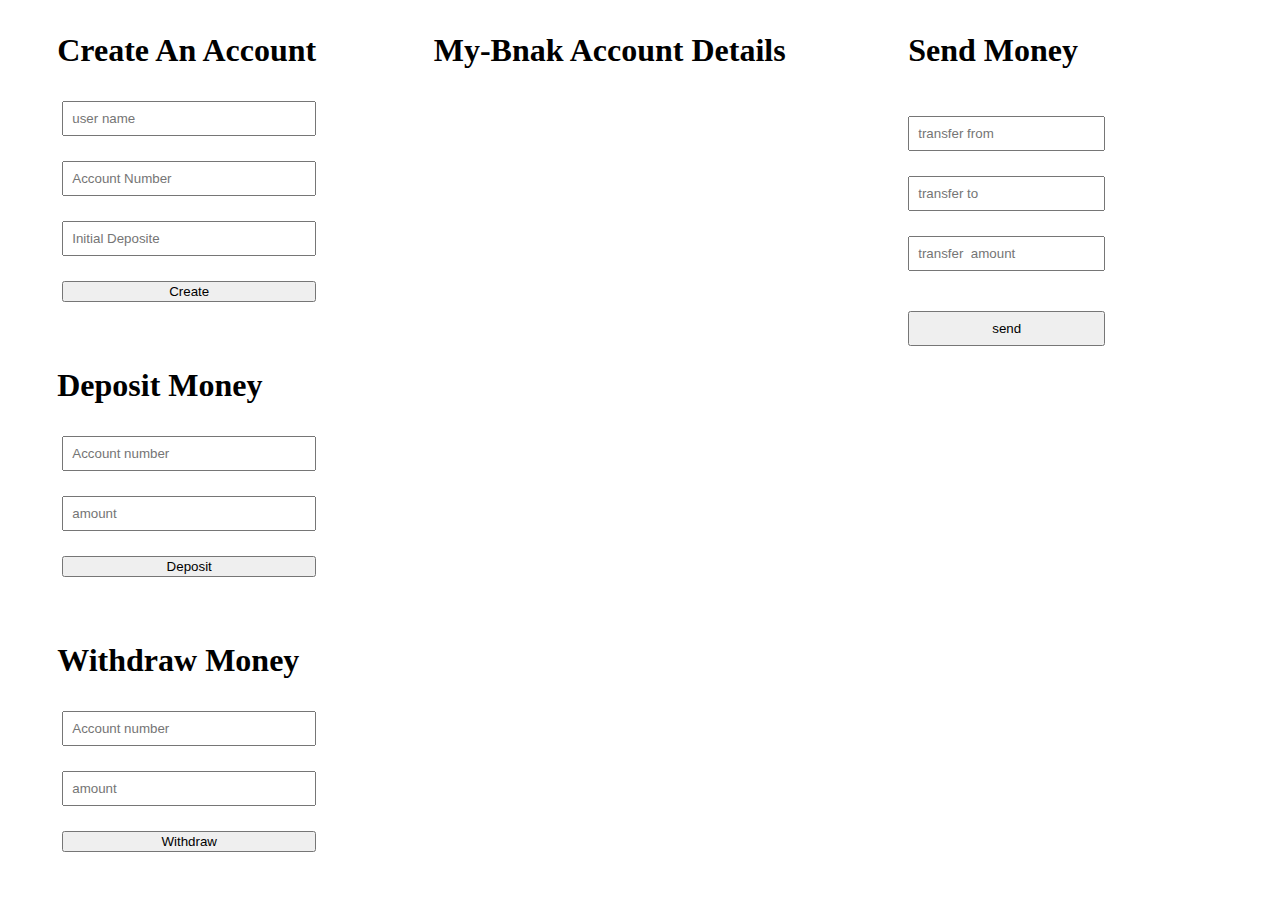
<file: bank-application/index.html>
<!DOCTYPE html>
<html>
    <head>
        <link rel="stylesheet" href="style.css">
        <title>My-Bank</title>
    </head>
    <body>
       
       <div class="main">
        <div class="accoutInput">
           <h3>Create An Account</h3>
           <div class="fieldSet">
               <input id="usrnam" type="text" placeholder="user name">
              <input id="accn" type="number" placeholder="Account Number">   
              <input id="initalDiposit" type="number" placeholder="Initial Deposite">   
               <button id="cbtn">Create</button> 
         <br />
          
                
           </div>
           
              <h3>Deposit Money</h3>
           <div class="fieldSet">
               <input id="depoAccount" type="number" placeholder="Account number">
         <input id="depoAmount" type="number" placeholder="amount">   
         <button id="depoBtn">Deposit</button> 
         <br />
          
                
           </div>
           
           
          <h3>Withdraw Money</h3>
           <div class="fieldSet">
               <input id="Wacc" type="number" placeholder="Account number">
         <input id="Wamount" type="number" placeholder="amount">   
         <button id="wBtn">Withdraw</button> 
         <br />
          
                
           </div> 
      </div>
      <div>
        <h3>My-Bnak Account Details</h3> 
        <div id="result">
         
        </div>
      </div>
         
       
      <!-- transfer -->
      <div class="fieldSet">
        <h3>Send Money</h3> 
        <input id="fromsnd" type="number" placeholder="transfer from ">
         <input id="tosnd" type="number" placeholder="transfer to">
         
          <input id="amt" type="number" placeholder="transfer  amount">      
   
          <div id="mainOtpBox">
          <div class="otpBox">
            <p style="color:red; font-size: 24px;" id="otpStatus"></p>           
            <h2 id="otpC"></h2>
             <input id="otpI" type="number" placeholder="otp code"> 
           <div class="otpBtnArea">
            <button id="otpBtn">verify OTP</button>
            <button id="resendOtpBtn">resend OTP</button>
           </div>
   
      
              
          </div>
              
             
         </div>

       <button id="sendBtn">send</button>
       
         
     </div>

    
         <div class="otpBox">

           <input class="optInput"  type="number" placeholder="OTP Code">   
           <button id="otpBtn">verify</button>
         </div>
       
        <div class="otp"></div>   
           
       </div>
       
        <script src="./script.js"></script>
    </body>
</html>
</file>
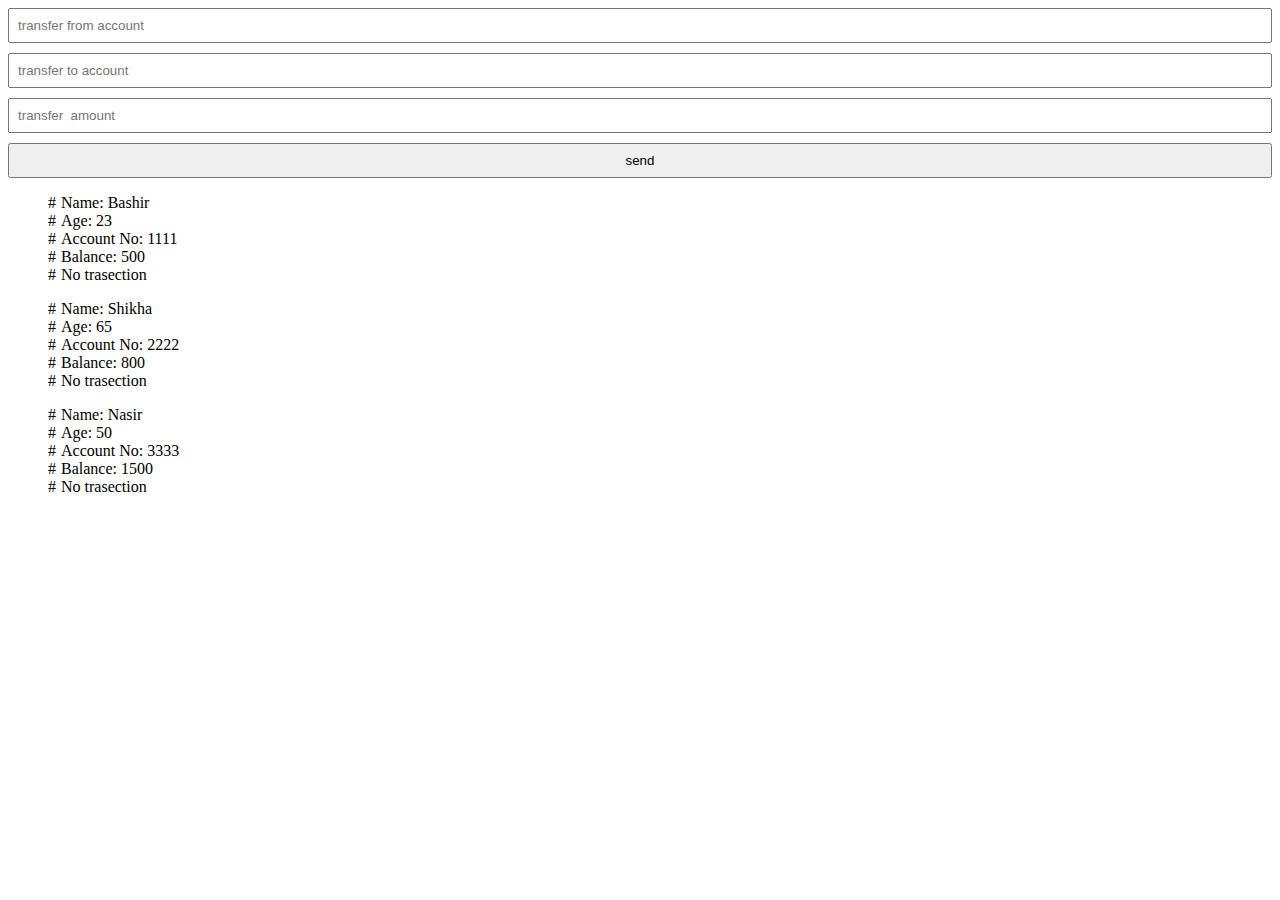
<file: otp/indexOtp.html>
<!DOCTYPE html>
<html>
    <head>
        <title>Page Title</title>
        <link rel="stylesheet" href="./styleOtp.css">
    </head>
    <body>
      
      
      <div id="mainOtpBox">
         <input id="fromsnd" type="number" placeholder="transfer from account ">
          <input id="tosnd" type="number" placeholder="transfer to account">
          
           <input id="amt" type="number" placeholder="transfer  amount">      
    
        <button id="sendBtn">send</button>
       
       <div class="otpBox">
       
               <input id="otpI" type="number" placeholder="otp code"> 
     <h3 id="otpStatus"></h3>           
        
        <h2 id="otpC"></h2>
        <button id="otpBtn">varify otp</button> 
        
        <button id="resendOtpBtn">resend otp</button>
   
           
       </div>
           
          
      </div>

      <div id="result">
          
      </div>
      
      
      
        <script src="./scriptOtp.js"></script>
    </body>
</html>
</file>
<file: bank-application/style.css>
body {
    margin:0;
    padding:0;
    box-sizing:border-box;
}
.main{
    width:100%;
    display:flex;
    justify-content:space-around;
    gap:3px;
}
.accountInput{
    width:50%;
    position:relative;
}
.fieldSet{
    position:relative;
    width:auto;
    border-color:1px solid groove;
    display:flex;
    flex-direction:column;
    gap:15px;
    margin-left:5px;
}

#result{
    width:100%;
}
ul{
    display:flex;
    
    justify-content:space-between;
    gap:1px;
   
}

h3{
    font-weight:bold;
    font-size:32px;
}

#maintransfer{
  display:flex;
  flex-direction:column;
  items:center;
}
input{
    margin-bottom:10px;
    padding:8px;
}

#sendBtn{
    padding:8px;
}
.box {
    width: 300px;
    height: 150px;
    background-color: #fff;
    box-shadow: 0 4px 8px rgba(0, 0, 0, 0.2);
    display: flex;
    justify-content:center;
    flex-direction:column;
    align-items: center;
    border-radius: 10px;
}

/* li{
    list-style:none;
    padding-right:5px;
} */
li{
    list-style:none;
    gap:1px;
    padding-right:5px;
    font-weight:bold;
    font-size:28px;
}

li::before:nth-child(1){
    content:"#";
   
}

li:nth-child(1){
    
}
li:nth-child(2){
    font-weight:bold;
    font-size:32px;
    color:green;

}

#main{
    margin:0 auto ;
    display:flex;
    flex-direction:column;
}
input{
    margin-bottom:10px;
    padding:8px;
}

#sendBtn{
    padding:8px;
}


li{
    list-style:none;
}



.otpBox{
    position:relative;
    gap:5px;
    display:none;
    width:100%;
    padding:8px 0;
}

#otpBox input{
margin-top:20px;
    margin-bottom:0;
}
#otpC{
  display:none;
}
#resendOtpBtn{
    display:none;
}

#mainOtpBox button{
    margin-bottom:10px;
    padding:10px 24px;
}
#mainOtpBox input{
    width:100%;
}
.otpBtnArea{
    display:flex;
    justify-content:center;
    align-items:center;
    gap:8px;
}
</file>
<file: otp/styleOtp.css>
body {
    
}


#mainOtpBox{
    margin:0 auto ;
    display:flex;
    flex-direction:column;
}
input{
    margin-bottom:10px;
    padding:8px;
}

#sendBtn{
    padding:8px;
}


li{
    list-style:none;
}

li::before{
    content:"#";
    padding-right:5px;
}

.otpBox{
    position:relative;
    gap:5px;
    display:none;
    width:100%;
    padding:8px 0;
}

#otpBox input{
margin-top:20px;
    margin-bottom:0;
}

#resendOtpBtn{
    display:none;
}
</file>
